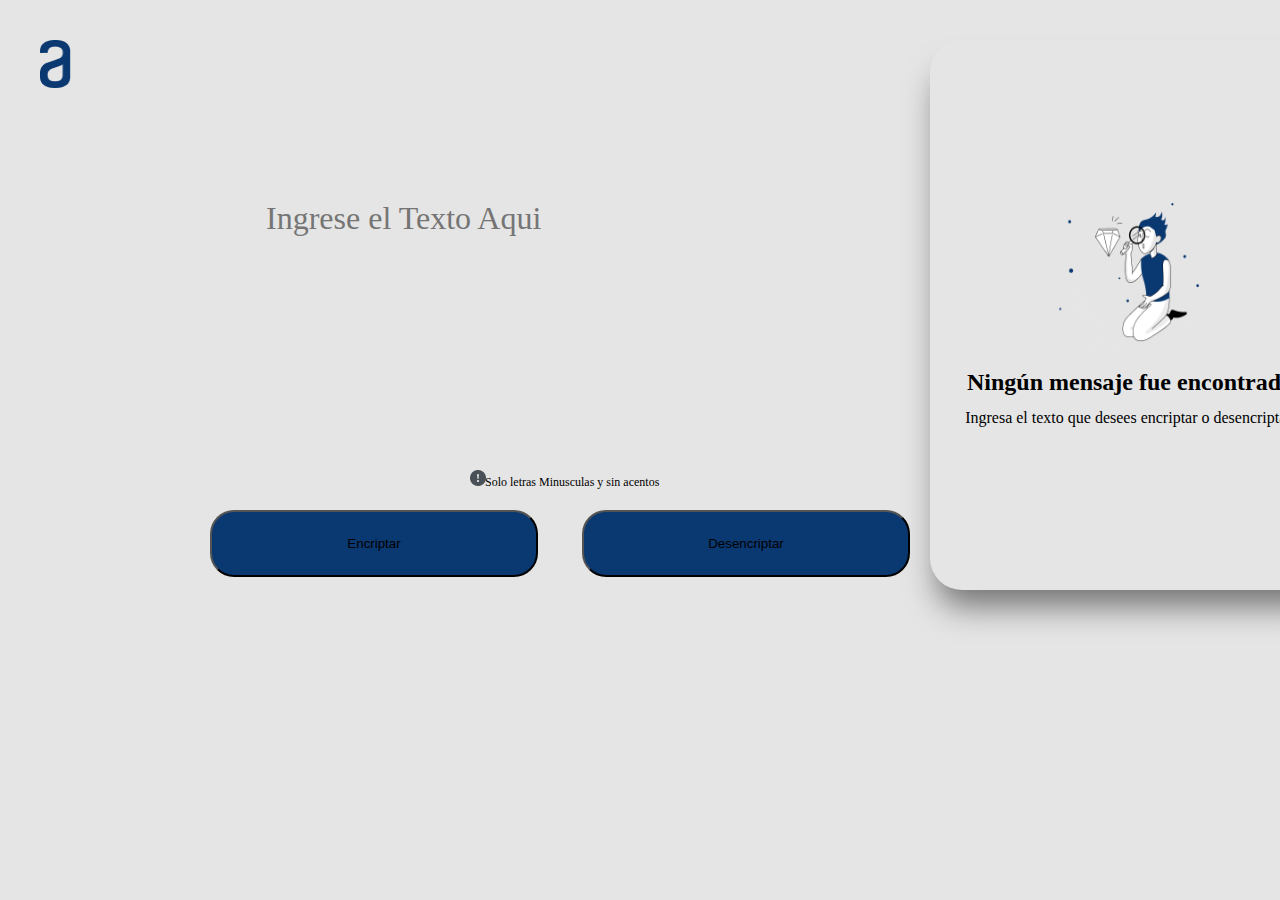
<file: index.html>
<!DOCTYPE html>
<html lang="en">

<head>
    <meta charset="UTF-8">
    <meta http-equiv="X-UA-Compatible" content="IE=edge">
    <meta name="viewport" content="width=device-width, initial-scale=1.0">
    <link rel="stylesheet" href="css/reset.css">
    <link rel="stylesheet" href="css/estilos.css">
    <title>Encriptador</title>
</head>

<body>
    <header>
        <img src="img/Vector.png" alt="logo" class="vector">
    </header>

    <main>
        <section class="cabecera">
            <div>
                <textarea type="text" name="" id="texto-encriptar"
                    placeholder="Ingrese el Texto Aqui"></textarea>
            </div>

            <div>
                <p class="info">
                <span class="icon-exclamacion">
                <img src="img/exclamacion.png" alt="Signo de exclamacion">
                </span> Solo letras Minusculas y sin acentos</p>
            </div>

            <div class="Divbt">
                <button id="bt" onclick="encriptado()">Encriptar</button>
                <button id="bt" onclick="desencriptado()">Desencriptar</button>
            </div>
        </section>

        <section id="ver-section" class="ver-section">
            <div class="image-wrap">
                <img class="img-input" src="img/Muñeco.png" alt="Ningún mensaje fue encontrado">
            </div>
            <h2>Ningún mensaje fue encontrado</h2>
            <p>Ingresa el texto que desees encriptar o desencriptar.</p>
        </section>

    </main>
</body>

</html>

<script src="js/index.js"></script>
</file>
<file: css/estilos.css>
* {
  margin: 10px;
  padding: 0;
  box-sizing: border-box;
}

.cabecera {
  width: 100%;
  margin-top: 50px;
  text-align: center;
}

header {
  position: absolute;
  width: 375px;
  height: 96px;
  left: 0px;
  top: 0px;
}

.img-input {
  width: 150px;
  height: 150px;
}

body {
  background: #e5e5e5;
}
/* Vector */

.vector {
  width: 31.09px;
  height: 48px;
  position: absolute;
  top: 40px;
  left: 40px;
  gap: 40px;
}

#texto-encriptar {
  position: absolute;
  width: 680px;
  height: 288px;
  left: 240px;
  top: 168px;
  border: none;
  font-family: "Inter";
  font-style: normal;
  font-weight: 400;
  font-size: 32px;
  line-height: 150%;
  /* or 48px */
}

.ver-section {
  position: absolute;
  width: 400px;
  height: 550px;
  left: 930px;
  top: 40px;
  display: flex;
  flex-direction: column;
  gap: 1rem;
  align-items: center;
  justify-content: center;
  background: none;
  border-radius: 32px;
  box-shadow: 0 24px 32px -8px rgba(0, 0, 0, 0.5);
  padding: 2rem;
  color: var(--color-text);
  line-height: 120%;
  text-align: center;
}

html {
  font-size: 100%;
}

.info {
  color: var(--color-text);
  font-size: 0.75rem;
  position: absolute;
  top: 470px;
  left: 470px;
}

.ver-section h2 {
  font-size: 1.5rem;
  font-weight: bold;
}

.icon-exclamacion {
  display: inline-block;
  width: 0.75rem;
}

.Divbt {
  display: flex;
  flex-direction: row;
  align-items: flex-start;
  padding: 0px;
  gap: 24px;

  position: absolute;
  width: 680px;
  height: 67px;
  left: 200px;
  top: 500px;
}

#btCopiar {
  background: #0a3871;
  border-radius: 24px;
  padding: 24px;
  width: 328px;
  height: 67px;
}

#bt {
  left: 100px;
  padding: 24px;
  gap: 8px;
  width: 328px;
  height: 67px;
  /* Dark blue/dark-blue-300 */
  background: #0a3871;
  border-radius: 24px;
  /* Inside auto layout */
  flex: none;
  order: 0;
  flex-grow: 0;
}

main {
  display: flex;
  justify-content: space-between;
  min-height: 80vh;

  gap: 1rem;
}

textarea {
  width: 350px;
  height: 100%;
  resize: none;
  border: none;
  background: none;
  outline: none;
  font-size: 1.5rem;
  color: var(--color-text);
  padding: 1rem;
}

/* =========================== */
/* ==== Tablet responsive ==== */

@media screen and (max-width: 768px) {
  .cabecera {
    left: 200px;
  }

  #texto-encriptar {
    margin: 0 auto;
    left: 50px;
    right: 10px;
  }

  .Divbt {
    margin: 0 auto;
    display: flex;
    text-align: center;
    left: 10px;
  }

  .ver-section {
    display: flex;
    text-align: center;
    top: 700px;
    left: 50px;
    width: 90%;
    height: 300px;
  }

  .image-wrap {
    display: none;
  }

  @media screen and (max-width: 500px) {

    header body{
      margin: 0 auto;
    }

    .cabecera {
      left: 50px;
    }

    #texto-encriptar  {
      margin: 0 auto;
      width: 330px;
      left: 10px;
    }

    .info{
      width: 350px;
      margin: 0 auto;
      left: 10px;
    }

    .Divbt {
      width: 350px;
      display: block;
      justify-content: center;
    }

    .ver-section{
      width: 330px;
      left: 15px;
    }

    #btCopiar{
      width: 200px;
    }


  }
}
</file>
